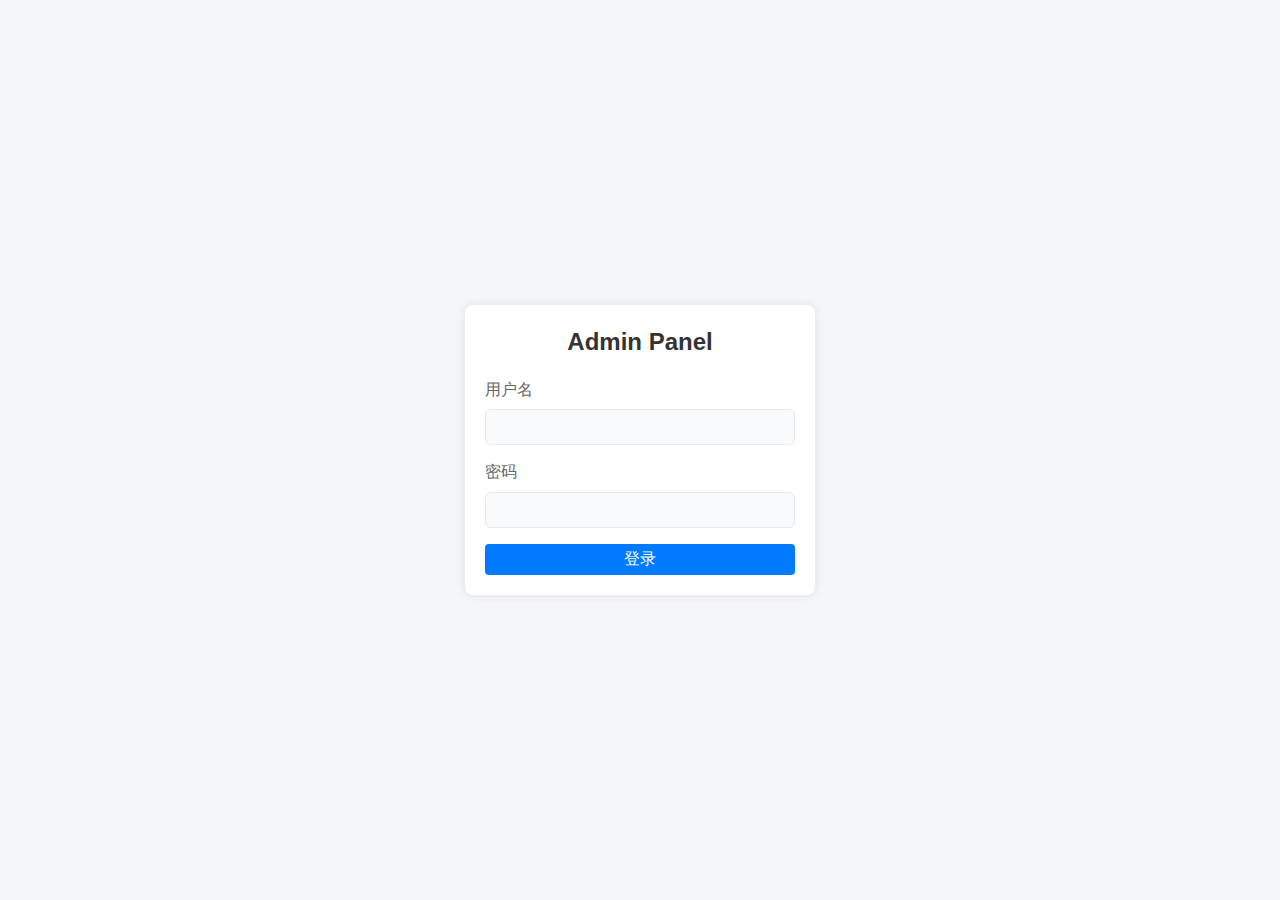
<file: templates/index.html>
<!DOCTYPE html>
<html lang="zh">

<head>
    <meta charset="UTF-8">
    <meta name="viewport" content="width=device-width, initial-scale=1.0">
    <title>Admin Panel</title>
    <link rel="stylesheet" href="/static/css/style.css">
    <link rel="stylesheet" href="/static/js/lib/monaco-editor/min/vs/editor/editor.main.css">
    <link rel="stylesheet" href="/static/js/lib/xterm/css/xterm.css">
    <script src="/static/js/lib/echarts.min.js"></script>
    <script src="/static/js/lib/vue.min.js"></script>
    <script src="/static/js/lib/axios.min.js"></script>
    <script src="/static/js/lib/crypto-js.min.js"></script>
    <script src="/static/js/lib/xterm/lib/xterm.js"></script>
    <script src="/static/js/lib/xterm/lib/xterm-addon-fit.js"></script>
    <script>
        // 配置Monaco Editor
        var require = { paths: { vs: '/static/js/lib/monaco-editor/min/vs' } };
    </script>
    <script src="/static/js/lib/monaco-editor/min/vs/loader.js"></script>
    <script>
        require(['vs/editor/editor.main'], function () {
            window.monaco_ready = true;
        });
    </script>
    <script type="module" src="/static/js/app.js"></script>
</head>

<body @click="closeContextMenu">
    <div id="app" v-cloak>
        <!-- 登录界面 -->
        <div v-if="!isLoggedIn" class="login-container">
            <div class="login-box">
                <h2>Admin Panel</h2>
                <div class="form-group">
                    <label for="username">用户名</label>
                    <input type="text" v-model="loginForm.username" class="form-control" id="username" required>
                </div>
                <div class="form-group">
                    <label for="password">密码</label>
                    <input type="password" v-model="loginForm.password" class="form-control" id="password" required>
                </div>
                <button @click="login" class="btn btn-primary">登录</button>
            </div>
        </div>

        <!-- 主界面 -->
        <div v-else>
            <!-- 顶部导航 -->
            <div class="header">
                <div class="logo">
                    <svg width="24" height="24" viewBox="0 0 24 24" fill="none">
                        <path d="M3 7h18M3 12h18M3 17h18" stroke="currentColor" stroke-width="2"
                            stroke-linecap="round" />
                    </svg>
                    Admin Panel
                </div>
                <div class="user">
                    <div class="user-info" @click="toggleUserMenu" style="cursor: pointer; position: relative;">
                        <svg width="20" height="20" viewBox="0 0 24 24" fill="none">
                            <path
                                d="M5.121 17.804A13.937 13.937 0 0112 16c2.5 0 4.847.655 6.879 1.804M15 10a3 3 0 11-6 0 3 3 0 016 0zm6 2a9 9 0 11-18 0 9 9 0 0118 0z"
                                stroke="currentColor" stroke-width="2" stroke-linecap="round" stroke-linejoin="round" />
                        </svg>
                        <span>Admin</span>
                        <!-- 用户菜单 -->
                        <div v-if="showUserMenu" class="user-menu">
                            <a @click="showChangePassword = true">修改密码</a>
                        </div>
                    </div>
                    <button @click="logout"
                        style="background-color: #c6c6c6;color: #fff;border-radius: 6px;padding: 0 12px;border: none;cursor: pointer;font-size: 14px;font-weight: 500;transition: all 0.2s;height: 24px;line-height: 24px;display: inline-flex;align-items: center;justify-content: center;gap: 8px;min-width: 50px;">退出</button>
                </div>
            </div>

            <div class="main-container">
                <!-- 侧边栏 -->
                <div class="sidebar">
                    <nav>
                        <a @click="currentView='system'" :class="{active: currentView=='system'}">
                            <svg width="20" height="20" viewBox="0 0 24 24" fill="none">
                                <path
                                    d="M3 12l2-2m0 0l7-7 7 7M5 10v10a1 1 0 001 1h3m10-11l2 2m-2-2v10a1 1 0 01-1 1h-3m-6 0a1 1 0 001-1v-4a1 1 0 011-1h2a1 1 0 011 1v4a1 1 0 001 1m-6 0h6"
                                    stroke="currentColor" stroke-width="2" stroke-linecap="round"
                                    stroke-linejoin="round" />
                            </svg>
                            首页
                        </a>
                        <a @click="currentView='files'" :class="{active: currentView=='files'}">
                            <svg width="20" height="20" viewBox="0 0 24 24" fill="none">
                                <path d="M3 7v10a2 2 0 002 2h14a2 2 0 002-2V9a2 2 0 00-2-2h-6l-2-2H5a2 2 0 00-2 2z"
                                    stroke="currentColor" stroke-width="2" stroke-linecap="round"
                                    stroke-linejoin="round" />
                            </svg>
                            文件管理
                        </a>
                        <a @click="currentView='process'" :class="{active: currentView=='process'}">
                            <svg width="20" height="20" viewBox="0 0 24 24" fill="none">
                                <path
                                    d="M9 17v-2m3 2v-4m3 4v-6m2 10H7a2 2 0 01-2-2V5a2 2 0 012-2h5.586a1 1 0 01.707.293l5.414 5.414a1 1 0 01.293.707V19a2 2 0 01-2 2z"
                                    stroke="currentColor" stroke-width="2" stroke-linecap="round"
                                    stroke-linejoin="round" />
                            </svg>
                            进程管理
                        </a>
                        <a @click="currentView='terminal'" :class="{active: currentView=='terminal'}">
                            <svg width="20" height="20" viewBox="0 0 24 24" fill="none">
                                <path d="M3 7v10a2 2 0 002 2h14a2 2 0 002-2V9a2 2 0 00-2-2h-6l-2-2H5a2 2 0 00-2 2z"
                                    stroke="currentColor" stroke-width="2" stroke-linecap="round"
                                    stroke-linejoin="round" />
                            </svg>
                            SSH终端
                        </a>
                    </nav>
                </div>

                <!-- 主内容区 -->
                <div class="main">
                    <!-- 系统信息 -->
                    <div v-if="currentView=='system'">
                        <div class="system-info">
                            <div class="info-card">
                                <h3>CPU 使用率</h3>
                                <div class="value">[[formatPercent(systemInfo.cpu.percent)]]</div>
                                <div class="detail">[[systemInfo.cpu.model]]</div>
                                <div class="trend" :class="systemInfo.cpu.trend > 0 ? 'up' : 'down'">
                                    <svg v-if="systemInfo.cpu.trend > 0" width="20" height="20" viewBox="0 0 24 24"
                                        fill="none">
                                        <path d="M13 7h8m0 0v8m0-8l-8 8-4-4-6 6" stroke="currentColor" stroke-width="2"
                                            stroke-linecap="round" stroke-linejoin="round" />
                                    </svg>
                                    <svg v-else width="20" height="20" viewBox="0 0 24 24" fill="none">
                                        <path d="M13 17h8m0 0v-8m0 8l-8-8-4 4-6-6" stroke="currentColor"
                                            stroke-width="2" stroke-linecap="round" stroke-linejoin="round" />
                                    </svg>
                                    <span>[[formatPercent(Math.abs(systemInfo.cpu.trend))]]</span>
                                </div>
                            </div>
                            <div class="info-card">
                                <h3>内存使用情况</h3>
                                <div class="value">[[formatBytes(systemInfo.memory.used)]] /
                                    [[formatBytes(systemInfo.memory.total)]]</div>
                                <div class="detail">[[formatBytes(systemInfo.memory.free)]] 剩余</div>
                                <div class="trend" :class="systemInfo.memory.trend > 0 ? 'up' : 'down'">
                                    <svg v-if="systemInfo.memory.trend > 0" width="20" height="20" viewBox="0 0 24 24"
                                        fill="none">
                                        <path d="M13 7h8m0 0v8m0-8l-8 8-4-4-6 6" stroke="currentColor" stroke-width="2"
                                            stroke-linecap="round" stroke-linejoin="round" />
                                    </svg>
                                    <svg v-else width="20" height="20" viewBox="0 0 24 24" fill="none">
                                        <path d="M13 17h8m0 0v-8m0 8l-8-8-4 4-6-6" stroke="currentColor"
                                            stroke-width="2" stroke-linecap="round" stroke-linejoin="round" />
                                    </svg>
                                    <span>[[formatPercent(Math.abs(systemInfo.memory.trend))]]</span>
                                </div>
                            </div>
                            <div class="info-card">
                                <h3>磁盘使用情况</h3>
                                <div class="value">[[formatBytes(systemInfo.disk.used)]] /
                                    [[formatBytes(systemInfo.disk.total)]]</div>
                                <div class="detail">[[formatBytes(systemInfo.disk.free)]] 剩余</div>
                                <div class="trend" :class="systemInfo.disk.trend > 0 ? 'up' : 'down'">
                                    <svg v-if="systemInfo.disk.trend > 0" width="20" height="20" viewBox="0 0 24 24"
                                        fill="none">
                                        <path d="M13 7h8m0 0v8m0-8l-8 8-4-4-6 6" stroke="currentColor" stroke-width="2"
                                            stroke-linecap="round" stroke-linejoin="round" />
                                    </svg>
                                    <svg v-else width="20" height="20" viewBox="0 0 24 24" fill="none">
                                        <path d="M13 17h8m0 0v-8m0 8l-8-8-4 4-6-6" stroke="currentColor"
                                            stroke-width="2" stroke-linecap="round" stroke-linejoin="round" />
                                    </svg>
                                    <span>[[formatPercent(Math.abs(systemInfo.disk.trend))]]</span>
                                </div>
                            </div>
                            <div class="info-card">
                                <h3>网络使用情况</h3>
                                <div class="value">↑ [[formatSpeed(systemInfo.network.sent_speed)]] / ↓ [[formatSpeed(systemInfo.network.recv_speed)]]</div>
                                <div class="detail">总计：↑ [[formatBytes(systemInfo.network.sent)]] / ↓ [[formatBytes(systemInfo.network.recv)]]</div>
                                <div class="trend" :class="systemInfo.network.trend > 0 ? 'up' : 'down'">
                                    <svg v-if="systemInfo.network.trend > 0" width="20" height="20" viewBox="0 0 24 24"
                                        fill="none">
                                        <path d="M13 7h8m0 0v8m0-8l-8 8-4-4-6 6" stroke="currentColor" stroke-width="2"
                                            stroke-linecap="round" stroke-linejoin="round" />
                                    </svg>
                                    <svg v-else width="20" height="20" viewBox="0 0 24 24" fill="none">
                                        <path d="M13 17h8m0 0v-8m0 8l-8-8-4 4-6-6" stroke="currentColor"
                                            stroke-width="2" stroke-linecap="round" stroke-linejoin="round" />
                                    </svg>
                                    <span>[[formatSpeed((systemInfo.network.sent_speed + systemInfo.network.recv_speed) / 2)]]</span>
                                </div>
                            </div>
                        </div>
                        
                        <!-- 系统负载曲线图 -->
                        <div class="system-charts">
                            <div class="chart-card">
                                <h3>系统负载趋势</h3>
                                <div id="loadChart"></div>
                            </div>
                        </div>
                    </div>

                    <!-- 文件管理 -->
                    <div v-if="currentView=='files'" class="files-view">
                        <div class="card">
                            <div class="card-header">
                                <h2>Files</h2>
                                <div class="breadcrumb">
                                    <template v-if="!isPathEditing">
                                        <span v-for="(part, index) in pathParts" :key="index">
                                            <a @click="navigateTo(part.path)">[[part.name]]</a>
                                            <span v-if="index < pathParts.length - 1">/</span>
                                        </span>
                                        <button @click="startPathEdit" class="edit-path-btn">
                                            <svg width="14" height="14" viewBox="0 0 24 24" fill="none">
                                                <path d="M11 4H4a2 2 0 00-2 2v14a2 2 0 002 2h14a2 2 0 002-2v-7"
                                                    stroke="currentColor" stroke-width="2" stroke-linecap="round"
                                                    stroke-linejoin="round" />
                                                <path d="M18.5 2.5a2.121 2.121 0 013 3L12 15l-4 1 1-4 9.5-9.5z"
                                                    stroke="currentColor" stroke-width="2" stroke-linecap="round"
                                                    stroke-linejoin="round" />
                                            </svg>
                                        </button>
                                    </template>
                                    <input v-else type="text" v-model="editingPath" class="path-input"
                                        @keydown="handlePathInputKeydown" @blur="cancelPathEdit">
                                </div>
                                <div class="actions">
                                    <button @click="uploadFile" class="up-btn"
                                        style="min-width: 36px;min-height: 22px;padding: 2px;">Upload</button>
                                    <input type="file" ref="fileInput" style="display: none" @change="handleFileUpload">
                                </div>
                            </div>
                            <!-- 收藏列表 -->
                            <div v-if="favorites.length > 0" class="favorites-list">
                                <div class="favorites-content">
                                    <div v-for="fav in favorites" :key="fav.path" class="favorite-item"
                                        @click="handleFavoriteClick(fav)">
                                        <span class="favorite-icon">
                                            <svg v-if="fav.isDir" width="16" height="16" viewBox="0 0 24 24"
                                                fill="none">
                                                <path
                                                    d="M3 7v10a2 2 0 002 2h14a2 2 0 002-2V9a2 2 0 00-2-2h-6l-2-2H5a2 2 0 00-2 2z"
                                                    stroke="currentColor" stroke-width="2" stroke-linecap="round"
                                                    stroke-linejoin="round" />
                                            </svg>
                                            <svg v-else width="16" height="16" viewBox="0 0 24 24" fill="none">
                                                <path d="M13 2H6a2 2 0 00-2 2v16a2 2 0 002 2h12a2 2 0 002-2V9l-7-7z"
                                                    stroke="currentColor" stroke-width="2" stroke-linecap="round"
                                                    stroke-linejoin="round" />
                                            </svg>
                                        </span>
                                        <span class="favorite-name">[[fav.name]]</span>
                                        <span @click.stop="toggleFavorite(fav)" class="star-icon is-favorite">★</span>
                                    </div>
                                </div>
                            </div>
                            <div class="card-body">
                                <table class="table">
                                    <thead>
                                        <tr>
                                            <th>Name</th>
                                            <th>Permissions</th>
                                            <th>Size</th>
                                            <th>Modified</th>
                                            <th>Actions</th>
                                        </tr>
                                    </thead>
                                    <tbody>
                                        <tr v-for="file in files" :key="file.name" :data-is-dir="file.isDir"
                                            @contextmenu="handleContextMenu($event, file)">
                                            <td style="white-space: nowrap;">
                                                <div class="file-name-container">
                                                    <a @click="handleFileClick(file)" class="file-link">
                                                        <i :class="file.isDir ? 'fas fa-folder' : 'fas fa-file'"></i>
                                                        [[file.name]]
                                                        <span @click.stop="toggleFavorite(file)" class="star-icon"
                                                            :class="{'is-favorite': isFavorite(file)}">
                                                            [[isFavorite(file) ? '★' : '☆']]
                                                        </span>
                                                    </a>
                                                </div>
                                            </td>
                                            <td><code @click="showPermissionModal(file)">[[file.permissions]]</code>
                                            </td>
                                            <td>[[formatBytes(file.size)]]</td>
                                            <td>[[formatDate(file.modTime)]]</td>
                                            <td>
                                                <div class="file-actions">
                                                    <a @click="editFile(file)" v-if="!file.isDir" class="action-link">
                                                        <i class="fas fa-edit"></i>
                                                        编辑
                                                    </a>
                                                    <a @click="downloadFile(file)" v-if="!file.isDir"
                                                        class="action-link">
                                                        <i class="fas fa-download"></i>
                                                        下载
                                                    </a>
                                                    <a @click="deleteFile(file)" class="action-link">
                                                        <i class="fas fa-trash"></i>
                                                        删除
                                                    </a>
                                                </div>
                                            </td>
                                        </tr>
                                    </tbody>
                                </table>
                            </div>
                        </div>
                    </div>

                    <!-- 进程管理 -->
                    <div v-if="currentView=='process'" class="files-view">
                        <div class="card">
                            <div class="card-header">
                                <h2>Processes</h2>
                                <div class="actions">
                                    <button @click="listProcesses" class="up-btn" style="min-width: 36px;min-height: 22px;">
                                        <i class="fas fa-sync"></i>
                                        刷新
                                    </button>
                                </div>
                            </div>
                            <div class="card-body">
                                <table class="table">
                                    <thead>
                                        <tr>
                                            <th>Name</th>
                                            <th>PID</th>
                                            <th>CPU</th>
                                            <th>Memory</th>
                                            <th>Status</th>
                                            <th>Actions</th>
                                        </tr>
                                    </thead>
                                    <tbody>
                                        <tr v-for="process in processes" :key="process.pid">
                                            <td>[[process.name]]</td>
                                            <td>[[process.pid]]</td>
                                            <td>[[formatPercent(process.cpu)]]</td>
                                            <td>[[formatBytes(process.memory)]]</td>
                                            <td>
                                                <span class="status-badge"
                                                    :class="process.status">[[process.status]]</span>
                                            </td>
                                            <td>
                                                <div class="btn-group">
                                                    <button @click="killProcess(process)" class="xiao-btn" style="min-width: 36px;min-height: 22px;padding: 2px;">
                                                        终止
                                                    </button>
                                                </div>
                                            </td>
                                        </tr>
                                    </tbody>
                                </table>
                            </div>
                        </div>
                    </div>

                    <!-- SSH终端 -->
                    <div v-if="currentView=='terminal'" class="content-card">
                        <div class="card-header">
                            <h2>SSH Terminal</h2>
                            <div class="ssh-form" v-if="!sshConnected">
                                <input type="text" v-model="sshConfig.host" placeholder="主机地址:端口">
                                <input type="text" v-model="sshConfig.user" placeholder="用户名">
                                <input type="password" v-model="sshConfig.password" placeholder="密码">
                                <button @click="connectSSH" class="btn btn-primary">连接</button>
                            </div>
                            <button v-else @click="disconnectSSH" class="up-btn" style="min-width: 36px;min-height: 22px;padding: 2px;background-color: #4c4c4c;">断开连接</button>
                        </div>
                        <div class="card-body terminal-container">
                            <div id="terminal"></div>
                        </div>
                    </div>

                    <!-- 进程列表 -->
                    <div v-if="currentView=='processes'" class="processes-view">
                        <div class="card">
                            <div class="card-header">
                                <h2>Processes</h2>
                                <div class="actions">
                                    <button @click="listProcesses" class="btn btn-primary">Refresh</button>
                                </div>
                            </div>
                            <div class="card-body">
                                <table class="table">
                                    <thead>
                                        <tr>
                                            <th>PID</th>
                                            <th>Name</th>
                                            <th>CPU</th>
                                            <th>Memory</th>
                                            <th>Status</th>
                                            <th>Actions</th>
                                        </tr>
                                    </thead>
                                    <tbody>
                                        <tr v-for="process in processes" :key="process.pid">
                                            <td>[[process.pid]]</td>
                                            <td>[[process.name]]</td>
                                            <td>[[formatPercent(process.cpu)]]</td>
                                            <td>[[formatBytes(process.memory)]]</td>
                                            <td>[[process.status]]</td>
                                            <td>
                                                <div class="btn-group">
                                                    <button @click="killProcess(process)" class="btn btn-sm btn-danger">
                                                        <i class="fas fa-times"></i>
                                                    </button>
                                                </div>
                                            </td>
                                        </tr>
                                    </tbody>
                                </table>
                            </div>
                        </div>
                    </div>

                    <!-- 文件编辑器 -->
                    <div v-if="isEditing" class="editor-modal">
                        <div class="editor-container">
                            <div class="editor-header">
                                <h3>编辑文件: [[currentEditingFile.name]]</h3>
                                <div class="editor-actions">
                                    <button @click="saveFile" class="btn btn-primary">
                                        <i class="fas fa-save"></i>
                                        保存
                                    </button>
                                    <button @click="cancelEdit" class="btn btn-secondary">
                                        <i class="fas fa-times"></i>
                                        取消
                                    </button>
                                </div>
                            </div>
                            <div id="editor"></div>
                        </div>
                    </div>
                </div>
            </div>

            <!-- 编辑弹窗 -->
            <div v-if="isEditing && currentEditingFile" class="modal">
                <div class="modal-overlay" @click="cancelEdit"></div>
                <div class="modal-container" :class="{'is-maximized': isEditorMaximized}">
                    <div class="modal-header">
                        <h3>编辑文件: [[currentEditingFile.name]]</h3>
                        <div class="modal-actions">
                            <button @click="saveFile"
                                style="min-width: 0px; line-height: 22px; height: 27px; padding: 0 10px; border-radius: 4px; background-color: #fff; border: 1px solid #d9d9d9; color: rgba(0, 0, 0, 0.65);"
                                onmouseover="this.style.color='#40a9ff'"
                                onmouseout="this.style.color='rgba(0, 0, 0, 0.65)'">保存</button>
                            <!-- <button class="secondary" @click="cancelEdit">取消</button> -->
                            <button class="window-btn minimize" @click="minimizeEditor">
                                <svg width="16" height="16" viewBox="0 0 16 16" fill="none">
                                    <path d="M2 8h12" stroke="currentColor" stroke-width="2" stroke-linecap="round" />
                                </svg>
                            </button>
                            <button class="window-btn maximize" @click="toggleEditorMaximize"
                                :class="{'is-maximized': isEditorMaximized}">
                                <svg width="16" height="16" viewBox="0 0 16 16" fill="none">
                                    <rect x="2" y="2" width="12" height="12" stroke="currentColor" stroke-width="2"
                                        fill="none" />
                                </svg>
                            </button>
                            <button class="window-btn close" @click="cancelEdit"
                                :class="{'is-maximized': isEditorMaximized}">
                                <svg width="16" height="16" viewBox="0 0 16 16" fill="none">
                                    <path d="M4 4l8 8m0-8l-8 8" stroke="currentColor" stroke-width="1.5"
                                        stroke-linecap="round" />
                                </svg>
                            </button>
                        </div>
                    </div>
                    <div class="modal-body">
                        <div id="modal-editor"></div>
                    </div>
                </div>
            </div>

            <!-- 修改密码弹窗 -->
            <div v-if="showChangePassword" class="modal">
                <div class="modal-overlay" @click="showChangePassword = false"
                    style="background-color: rgba(0, 0, 0, 0.3);"></div>
                <div class="pc-container password-modal">
                    <div class="modal-header">
                        <h3>修改密码</h3>
                        <button class="close-btn" @click="showChangePassword = false">
                            <svg width="16" height="16" viewBox="0 0 16 16" fill="none">
                                <path d="M4 4l8 8m0-8l-8 8" stroke="currentColor" stroke-width="1.5"
                                    stroke-linecap="round" />
                            </svg>
                        </button>
                    </div>
                    <div class="modal-body">
                        <div class="form-group">
                            <label>当前密码</label>
                            <input type="password" v-model="passwordForm.oldPassword" class="form-control"
                                placeholder="请输入当前密码">
                        </div>
                        <div class="form-group">
                            <label>新密码</label>
                            <input type="password" v-model="passwordForm.newPassword" class="form-control"
                                placeholder="请输入新密码">
                        </div>
                        <div class="form-group">
                            <label>确认新密码</label>
                            <input type="password" v-model="passwordForm.confirmPassword" class="form-control"
                                placeholder="请再次输入新密码">
                        </div>
                    </div>
                    <div class="modal-footer">
                        <button @click="showChangePassword = false" class="btn btn-secondary">取消</button>
                        <button @click="changePassword" class="btn btn-primary">确认</button>
                    </div>
                </div>
            </div>

            <!-- 权限设置弹窗 -->
            <div v-if="showPermissions" class="modal">
                <div class="modal-overlay" @click="showPermissions = false"></div>
                <div class="permission-modal">
                    <div class="modal-header">
                        <h3>权限设置: [[currentFile.name]]</h3>
                        <button class="xiao-btn" style="min-width: 32px;min-height: 32px;"
                            @click="showPermissions = false">
                            <svg width="16" height="16" viewBox="0 0 16 16" fill="none">
                                <path d="M4 4l8 8m0-8l-8 8" stroke="currentColor" stroke-width="1.5"
                                    stroke-linecap="round" />
                            </svg>
                        </button>
                    </div>
                    <div class="modal-body">
                        <div class="permission-groups">
                            <div class="permission-group">
                                <h4>所有者</h4>
                                <label><input type="checkbox" v-model="permissions.owner.read"> 读取</label>
                                <label><input type="checkbox" v-model="permissions.owner.write"> 写入</label>
                                <label><input type="checkbox" v-model="permissions.owner.execute"> 执行</label>
                            </div>
                            <div class="permission-group">
                                <h4>用户组</h4>
                                <label><input type="checkbox" v-model="permissions.group.read"> 读取</label>
                                <label><input type="checkbox" v-model="permissions.group.write"> 写入</label>
                                <label><input type="checkbox" v-model="permissions.group.execute"> 执行</label>
                            </div>
                            <div class="permission-group">
                                <h4>其他用户</h4>
                                <label><input type="checkbox" v-model="permissions.others.read"> 读取</label>
                                <label><input type="checkbox" v-model="permissions.others.write"> 写入</label>
                                <label><input type="checkbox" v-model="permissions.others.execute"> 执行</label>
                            </div>
                        </div>
                        <div class="permission-preview">
                            <div class="preview-row">
                                <span>权限预览: <code>[[permissionString]]</code></span>
                                <label v-if="currentFile && currentFile.isDir" class="recursive-checkbox">
                                    <input type="checkbox" v-model="permissions.recursive">
                                    应用到子目录
                                </label>
                            </div>
                        </div>
                    </div>
                    <div class="modal-footer">
                        <button class="xiaoquit-btn" @click="showPermissions = false"
                            style="min-width: 46px;min-height: 32px;">取消</button>
                        <button class="xiaoquit-btn" @click="savePermissions"
                            style="min-width: 46px;min-height: 32px;">保存</button>
                    </div>
                </div>
            </div>

            <!-- 添加右键菜单 -->
            <div class="context-menu" v-if="showContextMenu" :style="contextMenuStyle">
                <div class="menu-item" @click="handleMenuClick('open')">
                    <i class="fas fa-folder-open"></i> 打开
                </div>
                <div class="menu-item" @click="handleMenuClick('edit')" v-if="!selectedFile.isDir">
                    <i class="fas fa-edit"></i> 编辑
                </div>
                <div class="menu-item" @click="handleMenuClick('download')" v-if="!selectedFile.isDir">
                    <i class="fas fa-download"></i> 下载
                </div>
                <div class="menu-item" @click="handleMenuClick('delete')">
                    <i class="fas fa-trash"></i> 删除
                </div>
                <div class="menu-item" @click="handleMenuClick('chmod')">
                    <i class="fas fa-key"></i> 权限设置
                </div>
            </div>
        </div>
    </div>

    <style>
        /* 设置始终显示滚动条 */
        html {
            overflow: hidden;
        }

        body {
            overflow-x: hidden;
            overflow-y: scroll;
        }



        .processes-view {
            flex: 1;
            padding: 20px;
            overflow: auto;
            width: 100%;
            height: 100%;
        }

        .processes-view .card {
            height: 100%;
            display: flex;
            flex-direction: column;
        }

        .processes-view .card-body {
            flex: 1;
            overflow: auto;
            padding: 0;
        }

        .processes-view .table-responsive {
            height: 100%;
        }

        .processes-view .table {
            margin-bottom: 0;
        }

        .processes-view .card-header {
            display: flex;
            justify-content: space-between;
            align-items: center;
            padding: 1rem;
            background-color: #f8f9fa;
            border-bottom: 1px solid #dee2e6;
        }

        .processes-view .table th {
            position: sticky;
            top: 0;
            background: #f8f9fa;
            z-index: 1;
        }

        .processes-view .btn-danger {
            padding: 0.25rem 0.5rem;
            font-size: 0.875rem;
        }

        .user-menu {
            position: absolute;
            top: 100%;
            right: 0;
            background: white;
            border: 1px solid #ddd;
            border-radius: 4px;
            box-shadow: 0 2px 8px rgba(0, 0, 0, 0.1);
            padding: 8px 0;
            min-width: 120px;
            z-index: 1000;
            margin-top: 4px;
        }

        .user-menu a {
            display: block;
            padding: 8px 16px;
            color: #333;
            text-decoration: none;
            cursor: pointer;
        }

        .user-menu a:hover {
            background: #f5f5f5;
        }

        .modal-footer {
            padding: 16px;
            text-align: right;
            border-top: 1px solid #ddd;
        }

        .modal-footer button {
            margin-left: 8px;
        }

        .form-group {
            margin-bottom: 16px;
        }

        .form-group label {
            display: block;
            margin-bottom: 8px;
        }

        .form-control {
            width: 100%;
            padding: 8px;
            border: 1px solid #ddd;
            border-radius: 4px;
        }

        .password-modal {
            max-width: 400px;
            min-height: auto !important;
            padding: 0;
            border-radius: 8px;
            box-shadow: 0 4px 12px rgba(0, 0, 0, 0.15);
        }

        .password-modal .modal-header {
            padding: 16px 24px;
            border-bottom: 1px solid #eee;
        }

        .password-modal .modal-header h3 {
            margin: 0;
            font-size: 16px;
            color: #333;
        }

        .password-modal .modal-body {
            padding: 24px;
        }

        .password-modal .form-group {
            margin-bottom: 20px;
        }

        .password-modal .form-group:last-child {
            margin-bottom: 0;
        }

        .password-modal .form-group label {
            display: block;
            margin-bottom: 8px;
            font-size: 14px;
            color: #333;
        }

        .password-modal .form-control {
            width: 100%;
            padding: 8px 12px;
            border: 1px solid #ddd;
            border-radius: 4px;
            font-size: 14px;
            line-height: 1.5;
            transition: border-color 0.2s;
        }

        .password-modal .form-control:focus {
            outline: none;
            border-color: #4a9eff;
            box-shadow: 0 0 0 2px rgba(74, 158, 255, 0.2);
        }

        .password-modal .modal-footer {
            padding: 16px 24px;
            border-top: 1px solid #eee;
            text-align: right;
        }

        .password-modal .btn {
            padding: 8px 16px;
            border: none;
            border-radius: 4px;
            font-size: 14px;
            cursor: pointer;
            transition: all 0.2s;
        }

        .password-modal .btn-primary {
            background-color: #4a9eff;
            color: white;
        }

        .password-modal .btn-primary:hover {
            background-color: #3d8be0;
        }

        .password-modal .btn-secondary {
            background-color: #f5f5f5;
            color: #666;
            margin-left: 8px;
        }

        .password-modal .btn-secondary:hover {
            background-color: #e8e8e8;
        }

        .modal {
            position: fixed;
            top: 0;
            left: 0;
            width: 100%;
            height: 100%;
            display: flex;
            align-items: center;
            justify-content: center;
            z-index: 1000;
        }

        .modal-overlay {
            position: fixed;
            top: 0;
            left: 0;
            width: 100%;
            height: 100%;
            background-color: rgba(0, 0, 0, 0.3);
        }

        .password-modal {
            position: relative;
            width: 400px;
            background: white;
            border-radius: 8px;
            box-shadow: 0 4px 12px rgba(0, 0, 0, 0.15);
        }

        .password-modal .modal-header {
            display: flex;
            justify-content: space-between;
            align-items: center;
            padding: 16px 20px;
            border-bottom: 1px solid #eee;
        }

        .password-modal .modal-header h3 {
            margin: 0;
            font-size: 16px;
            font-weight: 500;
            color: #333;
        }

        .password-modal .close-btn {
            padding: 4px;
            background: none;
            border: none;
            cursor: pointer;
            color: #999;
            display: flex;
            align-items: center;
            justify-content: center;
            border-radius: 4px;
        }

        .password-modal .close-btn:hover {
            background-color: #f5f5f5;
            color: #666;
        }

        .password-modal .modal-body {
            padding: 20px;
            background: white;
        }

        .password-modal .form-group {
            margin-bottom: 16px;
        }

        .password-modal .form-group:last-child {
            margin-bottom: 0;
        }

        .password-modal .form-group label {
            display: block;
            margin-bottom: 6px;
            font-size: 14px;
            color: #333;
        }

        .password-modal .form-control {
            width: 100%;
            height: 36px;
            padding: 0 12px;
            border: 1px solid #ddd;
            border-radius: 4px;
            font-size: 14px;
            background: white;
            transition: all 0.2s;
        }

        .password-modal .form-control:focus {
            outline: none;
            border-color: #4a9eff;
            box-shadow: 0 0 0 2px rgba(74, 158, 255, 0.2);
        }

        .password-modal .modal-footer {
            padding: 16px 20px;
            border-top: 1px solid #eee;
            text-align: right;
            display: flex;
            justify-content: flex-end;
            gap: 8px;
        }

        .password-modal .btn {
            min-width: 68px;
            height: 32px;
            padding: 0 16px;
            border: none;
            border-radius: 4px;
            font-size: 14px;
            cursor: pointer;
            transition: all 0.2s;
            display: inline-flex;
            align-items: center;
            justify-content: center;
        }

        .password-modal .btn-primary {
            background-color: #4a9eff;
            color: white;
        }

        .password-modal .btn-primary:hover {
            background-color: #3d8be0;
        }

        .password-modal .btn-secondary {
            background-color: #f5f5f5;
            color: #666;
        }

        .password-modal .btn-secondary:hover {
            background-color: #e8e8e8;
        }

        .favorites-list {
            background: #f8f9fa;
            border-bottom: 1px solid #dee2e6;
            padding: 8px 16px;
        }

        .favorites-header {
            margin-bottom: 6px;
        }

        .favorites-header h3 {
            font-size: 13px;
            color: #666;
            margin: 0;
        }

        .favorites-content {
            display: flex;
            flex-wrap: wrap;
            gap: 6px;
        }

        .favorite-item {
            display: flex;
            align-items: center;
            padding: 4px 8px;
            background: white;
            border: 1px solid #ddd;
            border-radius: 3px;
            cursor: pointer;
            transition: all 0.2s;
            gap: 4px;
            font-size: 13px;
        }

        .favorite-item:hover {
            background: #f5f5f5;
        }

        .favorite-icon {
            color: #666;
            display: flex;
            align-items: center;
        }

        .favorite-icon svg {
            width: 14px;
            height: 14px;
        }

        .favorite-name {
            color: #333;
            flex: 1;
            overflow: hidden;
            text-overflow: ellipsis;
            white-space: nowrap;
            min-width: 0;
        }

        .favorite-item .star-icon {
            font-size: 14px;
            margin-left: 2px;
        }

        .star-icon {
            display: inline-flex;
            align-items: center;
            cursor: pointer;
            font-size: 16px;
            color: #999;
            transition: all 0.2s;
            user-select: none;
        }

        .star-icon:hover {
            transform: scale(1.2);
        }

        .star-icon.is-favorite {
            color: #ffd700;
        }

        .btn-icon {
            background: none;
            border: none;
            padding: 4px 8px;
            cursor: pointer;
            color: #666;
            transition: all 0.2s;
        }

        .btn-icon:hover {
            color: #333;
        }

        .star-filled {
            color: #ffd700;
        }

        .btn-group .btn-icon {
            margin-left: 8px;
        }

        /* 提示消息样式 */
        .toast {
            position: fixed;
            top: 20px;
            left: 50%;
            transform: translateX(-50%) translateY(-20px);
            padding: 12px 24px;
            background: rgba(28, 51, 181, 0.704);
            color: white;
            border-radius: 4px;
            font-size: 14px;
            z-index: 10000;
            opacity: 0;
            transition: all 0.1s ease;
            text-align: center;
            min-width: 200px;
            box-shadow: 0 2px 8px rgba(0, 0, 0, 0.2);
        }

        .toast.show {
            opacity: 1;
            transform: translateX(-50%) translateY(0);
        }

        .file-link {
            display: inline-flex;
            align-items: center;
            gap: 8px;
            cursor: pointer;
            color: #333;
            text-decoration: none;
        }

        .star-icon {
            display: inline-flex;
            align-items: center;
            margin-left: 4px;
            cursor: pointer;
            font-size: 16px;
            color: #999;
            transition: all 0.2s;
            user-select: none;
        }

        .star-icon:hover {
            transform: scale(1.2);
        }

        .star-icon.is-favorite {
            color: #ffd700;
        }

        .file-name-container {
            display: flex;
            align-items: center;
            min-width: 0;
            overflow: hidden;
        }

        .file-link {
            display: inline-flex;
            align-items: center;
            gap: 8px;
            cursor: pointer;
            color: #333;
            text-decoration: none;
            overflow: hidden;
            text-overflow: ellipsis;
            white-space: nowrap;
            flex: 1;
        }

        .star-icon {
            display: inline-flex;
            align-items: center;
            margin-left: 4px;
            cursor: pointer;
            font-size: 16px;
            color: #999;
            transition: all 0.2s;
            user-select: none;
        }

        .star-icon:hover {
            transform: scale(1.2);
        }

        .star-icon.is-favorite {
            color: #ffd700;
        }

        .table td {
            vertical-align: middle;
        }

        .file-actions {
            display: flex;
            gap: 12px;
            align-items: center;
            white-space: nowrap;
            min-width: 0;
        }

        .action-link {
            color: #20308e;
            cursor: pointer;
            font-size: 13px;
            align-items: center;
            gap: 4px;
            transition: color 0.2s;
            white-space: nowrap;
            background-color: azure;
        }

        .action-link:hover {
            color: #333;
        }

        .action-link i {
            font-size: 14px;
        }

        /* 文件权限样式 */
        td code {
            font-family: 'Monaco', 'Menlo', 'Ubuntu Mono', monospace;
            background-color: #f5f5f5;
            padding: 2px 6px;
            border-radius: 3px;
            font-size: 12px;
            color: #666;
            white-space: nowrap;
        }

        /* 目录权限特殊显示 */
        tr[data-is-dir="true"] td code {
            color: #2c5282;
            background-color: #ebf8ff;
        }

        /* 可执行文件权限特殊显示 */
        td code:contains("x") {
            color: #2f855a;
            background-color: #f0fff4;
        }

        .permission-modal {
            position: relative;
            width: 480px;
            background: white;
            border-radius: 8px;
            box-shadow: 0 4px 12px rgba(0, 0, 0, 0.15);
        }

        .permission-groups {
            display: flex;
            flex-direction: column;
            gap: 20px;
            margin-bottom: 20px;
        }

        .permission-group {
            background: #f8f9fa;
            padding: 16px;
            border-radius: 6px;
        }

        .permission-group h4 {
            margin: 0 0 12px 0;
            font-size: 14px;
            color: #333;
        }

        .permission-group label {
            display: inline-flex;
            align-items: center;
            margin-right: 16px;
            font-size: 14px;
            color: #666;
            cursor: pointer;
        }

        .permission-group input[type="checkbox"] {
            margin-right: 6px;
        }

        .permission-preview {
            margin-top: 16px;
            padding: 12px;
            background: #f8f9fa;
            border-radius: 4px;
            font-size: 14px;
            color: #666;
        }

        .permission-preview .preview-row {
            display: flex;
            justify-content: space-between;
            align-items: center;
        }

        .permission-preview code {
            font-family: 'Monaco', 'Menlo', 'Ubuntu Mono', monospace;
            background: #fff;
            padding: 2px 6px;
            border-radius: 3px;
            margin-left: 8px;
        }

        .recursive-checkbox {
            display: flex;
            align-items: center;
            gap: 6px;
            font-size: 14px;
            color: #666;
            cursor: pointer;
        }

        .recursive-checkbox input[type="checkbox"] {
            margin: 0;
        }

        td code {
            cursor: pointer;
            transition: all 0.2s;
        }

        td code:hover {
            background-color: #e9ecef;
        }

        /* 路径导航样式 */
        .breadcrumb {
            display: flex;
            align-items: center;
            gap: 4px;
            font-size: 14px;
            color: #666;
            flex: 1;
            min-width: 0;
            margin: 0 20px;
        }

        .breadcrumb a {
            color: #333;
            text-decoration: none;
            cursor: pointer;
        }

        .breadcrumb a:hover {
            color: #1a73e8;
        }

        .edit-path-btn {
            background: none;
            border: none;
            padding: 4px;
            cursor: pointer;
            color: #666;
            opacity: 0.6;
            transition: all 0.2s;
            display: inline-flex;
            align-items: center;
            justify-content: center;
            margin-left: 8px;
        }

        .edit-path-btn:hover {
            opacity: 1;
            color: #333;
        }

        .path-input {
            flex: 1;
            min-width: 0;
            border: 1px solid #ddd;
            border-radius: 4px;
            padding: 4px 8px;
            font-size: 14px;
            color: #333;
            background: #fff;
            outline: none;
            transition: all 0.2s;
        }

        .path-input:focus {
            border-color: #1a73e8;
            box-shadow: 0 0 0 2px rgba(26, 115, 232, 0.2);
        }

        /* 系统负载曲线图样式 */
        .system-charts {
            margin-top: 12px;
            padding: 0 20px;
        }

        .chart-card {
            background: white;
            border-radius: 8px;
            box-shadow: 0 2px 8px rgba(0, 0, 0, 0.1);
            padding: 16px;
        }

        .chart-card h3 {
            margin: 0 0 12px 0;
            font-size: 16px;
            color: #A3AED0;
            font-weight: 500;
        }

        #loadChart {
            background: #fff;
            border-radius: 4px;
            height: 280px !important;
        }

        /* 系统信息和负载图表的共同样式 */
        .system-info,
        .system-charts {
            padding: 20px;
            display: flex;
            gap: 20px;
        }

        .system-info {
            flex-wrap: wrap;
        }

        .system-charts {
            margin-top: 0;
            padding-top: 0;
        }

        .system-charts .chart-card {
            flex: 1;
            width: 100%;
        }

        .info-card {
            flex: 1;
            min-width: 250px;
            background: white;
            border-radius: 8px;
            padding: 20px;
            box-shadow: 0 2px 8px rgba(0, 0, 0, 0.1);
        }

        .chart-card {
            background: white;
            border-radius: 8px;
            box-shadow: 0 2px 8px rgba(0, 0, 0, 0.1);
            padding: 16px;
        }

        .chart-card h3 {
            margin: 0 0 12px 0;
            font-size: 16px;
            color: #A3AED0;
            font-weight: 500;
        }

        #loadChart {
            width: 100%;
            height: 280px;
            background: #fff;
            border-radius: 4px;
        }
    </style>
</body>

</html>
</file>
<file: static/css/style.css>
* {
    margin: 0;
    padding: 0;
    box-sizing: border-box;
}

body {
    font-family: -apple-system, BlinkMacSystemFont, "Segoe UI", Roboto, "Helvetica Neue", Arial, sans-serif;
    background: #f5f6fa;
    color: #333;
    line-height: 1.4;
    min-width: 1200px;
    height: 100vh;
}

/* 登录页面 */
.login-container {
    display: flex;
    justify-content: center;
    align-items: center;
    min-height: 100vh;
    width: 100%;
    background: #f5f6fa;
}

.login-box {
    background: #fff;
    padding: 20px;
    border-radius: 8px;
    box-shadow: 0 0 10px rgba(0, 0, 0, 0.1);
    width: 350px;
}

.login-box h2 {
    text-align: center;
    margin-bottom: 20px;
    color: #333;
}

.form-group {
    margin-bottom: 15px;
}

.form-group label {
    display: block;
    margin-bottom: 5px;
    color: #666;
}

.form-control {
    width: 100%;
    padding: 8px 12px;
    border: 1px solid #ddd;
    border-radius: 4px;
    font-size: 14px;
}

.form-control:focus {
    border-color: #007bff;
    outline: none;
    box-shadow: 0 0 0 2px rgba(0, 123, 255, 0.25);
}

.btn-primary {
    width: 100%;
    padding: 5px;
    background: #007bff;
    border: none;
    border-radius: 4px;
    color: white;
    font-size: 16px;
    cursor: pointer;
    transition: background 0.3s;
}

.btn-primary:hover {
    background: #0056b3;
}

.btn-primaryy {
    /* width: 100%; */
    padding: 10px;
    background: #007bff;
    border: none;
    border-radius: 4px;
    color: white;
    font-size: 16px;
    cursor: pointer;
    transition: background 0.3s;
}

.btn-primaryy:hover {
    background: #0056b3;
}

/* 主界面布局 */
#app {
    display: flex;
    flex-direction: column;
    min-height: 100vh;
    width: 100%;
}

/* 顶部导航 */
.header {
    height: 60px;
    background: #fff;
    padding: 0 24px;
    display: flex;
    align-items: center;
    justify-content: space-between;
    border-bottom: 1px solid #e5e9f2;
    position: fixed;
    top: 0;
    left: 0;
    right: 0;
    z-index: 1000;
}

.header .logo {
    display: flex;
    align-items: center;
    gap: 12px;
    font-size: 18px;
    font-weight: 600;
    color: #2B3674;
}

.header .user {
    display: flex;
    align-items: center;
    gap: 16px;
}

.header .user-info {
    display: flex;
    align-items: center;
    gap: 8px;
    font-size: 14px;
    color: #2B3674;
}

/* 主容器 */
.main-container {
    display: flex;
    min-height: calc(100vh - 60px);
    margin-top: 60px;
}

/* 侧边栏 */
.sidebar {
    width: 220px;
    background: white;
    border-right: 1px solid #e5e9f2;
    height: calc(100vh - 60px);
    position: fixed;
    left: 0;
    top: 60px;
}

nav a {
    display: flex;
    align-items: center;
    padding: 12px 20px;
    color: #2B3674;
    text-decoration: none;
    font-size: 14px;
    font-weight: 500;
    cursor: pointer;
    transition: all 0.2s;
    gap: 12px;
}

nav a:hover {
    background: #f6f8fd;
    color: #4318FF;
}

nav a.active {
    color: #4318FF;
    background: #f6f8fd;
    border-right: 3px solid #4318FF;
}

/* 内容区域 */
.main {
    flex: 1;
    margin-left: 220px;
    background: #f5f6fa;
    min-width: 980px;
    padding: 24px;
}

/* 系统信息卡片 */
.system-info {
    display: grid;
    grid-template-columns: repeat(3, 1fr);
    gap: 24px;
    /* margin-bottom: 24px; */
}

.info-card {
    background: white;
    padding: 20px;
    border-radius: 8px;
    box-shadow: 0 1px 4px rgba(0, 0, 0, 0.05);
}

.info-card h3 {
    color: #A3AED0;
    font-size: 14px;
    font-weight: 500;
    margin-bottom: 8px;
}

.info-card .value {
    font-size: 18px;
    font-weight: 600;
    color: #2B3674;
    margin-bottom: 8px;
}

.info-card .detail {
    font-size: 14px;
    color: #A3AED0;
}

.info-card .trend {
    margin-top: 12px;
    display: flex;
    align-items: center;
    gap: 8px;
    font-size: 14px;
}

.trend.up {
    color: #05CD99;
}

.trend.down {
    color: #EE5D50;
}

/* 内容卡片 */
.content-card {
    background: white;
    border-radius: 8px;
    box-shadow: 0 1px 4px rgba(0, 0, 0, 0.05);
    margin-bottom: 24px;
}

.card-header {
    padding: 4px 6px;
    border-bottom: 1px solid #e5e9f2;
    display: flex;
    justify-content: space-between;
    align-items: center;
}

.card-header h2 {
    font-size: 16px;
    font-weight: 600;
    color: #2B3674;
}

.card-body {
    padding: 20px;
}

/* 文件管理器 */
.file-tools {
    display: flex;
    gap: 8px;
    margin-bottom: 12px;
    align-items: center;
}

.file-path {
    flex: 1;
    display: flex;
    align-items: center;
    gap: 6px;
    color: #2B3674;
    font-size: 13px;
}

.file-path input {
    height: 32px;
    font-size: 13px;
}

.file-list {
    width: 100%;
    border-collapse: collapse;
}

.file-list th {
    padding: 8px 12px;
    font-size: 12px;
    background: #f8fafc;
    border-top: 1px solid #e5e9f2;
    border-bottom: 1px solid #e5e9f2;
}

.file-list td {
    padding: 6px 12px;
    font-size: 13px;
    border-bottom: 1px solid #e5e9f2;
}

.file-list tr:hover {
    background: #f8fafc;
    cursor: pointer;
}

.file-name {
    display: flex;
    align-items: center;
    gap: 6px;
}

.file-icon {
    color: #A3AED0;
}

.file-actions {
    display: flex;
    gap: 4px;
    justify-content: flex-end;
}

.file-actions button {
    height: 28px;
    padding: 0 10px;
    font-size: 13px;
    min-width: 70px;
    display: inline-flex;
    align-items: center;
    justify-content: center;
    gap: 6px;
}

.file-actions button i {
    font-size: 14px;
}

/* 进程列表 */
.process-list {
    width: 100%;
    border-collapse: collapse;
}

.process-list th,
.process-list td {
    padding: 4px 6px;
    text-align: left;
    border-bottom: 1px solid #e5e9f2;
    font-size: 14px;
}

.process-list th {
    font-weight: 500;
    color: #2B3674;
    background: #f8fafc;
    white-space: nowrap;
}

.process-list td {
    color: #2B3674;
}

.process-list tr:hover {
    background: #f8fafc;
}

/* 进程状态样式 */
.status {
    display: inline-flex;
    align-items: center;
    padding: 4px 12px;
    border-radius: 12px;
    font-size: 12px;
    font-weight: 500;
}

.status.running {
    background: #E6FFF3;
    color: #05CD99;
}

.status.sleeping {
    background: #E6F4FF;
    color: #0085FF;
}

.status.stopped {
    background: #FFE6E6;
    color: #FF0000;
}

.status.zombie {
    background: #FFE6F4;
    color: #FF00A8;
}

.status.unknown {
    background: #F5F5F5;
    color: #666666;
}

/* 按钮样式 */
/* button {
    padding: 0 12px;
    border: none;
    border-radius: 6px;
    background: #1a6d18e3;
    color: white;
    cursor: pointer;
    font-size: 14px;
    font-weight: 500;
    transition: all 0.2s;
    height: 32px;
    line-height: 32px;
    display: inline-flex;
    align-items: center;
    justify-content: center;
    gap: 8px;
    min-width: 80px;
} */

buttonw {
    padding: 0 12px;
    border: none;
    border-radius: 6px;
    background: #4318FF;
    color: white;
    cursor: pointer;
    font-size: 14px;
    font-weight: 500;
    transition: all 0.2s;
    height: 32px;
    line-height: 32px;
    display: inline-flex;
    align-items: center;
    justify-content: center;
    gap: 8px;
    min-width: 80px;
}

buttonpt {
    padding: 0 12px;
    border: none;
    border-radius: 6px;
    background: #c6c6c6;
    color: white;
    cursor: pointer;
    font-size: 14px;
    font-weight: 500;
    transition: all 0.2s;
    height: 32px;
    line-height: 32px;
    display: inline-flex;
    align-items: center;
    justify-content: center;
    gap: 8px;
    min-width: 80px;
}

button:hover {
    background: #3311DB;
}

button.secondary {
    background: #f6f8fd;
    color: #4318FF;
    border: 1px solid #e5e9f2;
}

button.secondary:hover {
    background: #edf0f7;
}

button.danger {
    background: #EE5D50;
}

button.danger:hover {
    background: #DC4C40;
}

/* 输入框样式 */
input[type="text"] {
    padding: 0 12px;
    border: 1px solid #e5e9f2;
    border-radius: 6px;
    font-size: 14px;
    height: 36px;
    background: #f8fafc;
    min-width: 200px;
}

input[type="password"] {
    padding: 0 12px;
    border: 1px solid #e5e9f2;
    border-radius: 6px;
    font-size: 14px;
    height: 36px;
    background: #f8fafc;
    min-width: 200px;
}

input[type="text"]:focus {
    border-color: #4318FF;
    background: #fff;
    box-shadow: 0 0 0 3px rgba(67, 24, 255, 0.1);
    outline: none;
}

/* 编辑器样式 */
.editor-container {
    position: relative;
    height: 100%;
    border-radius: 0;
    overflow: hidden;
}

#editor {
    width: 100%;
    height: 100%;
}

/* 弹出窗口样式 */
.modal {
    position: fixed;
    top: 0;
    left: 0;
    right: 0;
    bottom: 0;
    z-index: 1100;
    display: flex;
    align-items: center;
    justify-content: center;
}

.modal-overlay {
    position: absolute;
    top: 0;
    left: 0;
    right: 0;
    bottom: 0;
    background: rgba(0, 0, 0, 0.5);
    backdrop-filter: blur(4px);
}

.modal-container {
    position: relative;
    background: white;
    width: 90%;
    max-width: 1400px;
    height: 90vh;
    border-radius: 8px;
    box-shadow: 0 4px 24px rgba(0, 0, 0, 0.1);
    display: flex;
    flex-direction: column;
    z-index: 1200;
    transition: all 0.3s ease;
}

.pc-container {
    position: relative;
    background: white;
    width: 90%;
    max-width: 1400px;
    /* height: 90vh; */
    border-radius: 8px;
    box-shadow: 0 4px 24px rgba(0, 0, 0, 0.1);
    display: flex;
    flex-direction: column;
    z-index: 1200;
    transition: all 0.3s ease;
}

.modal-container.is-maximized {
    width: 100%;
    height: 100vh;
    max-width: none;
    border-radius: 0;
}

.modal-header {
    padding: 4px 6px;
    border-bottom: 1px solid #e5e9f2;
    display: flex;
    justify-content: space-between;
    align-items: center;
}

.modal-header h3 {
    font-size: 16px;
    font-weight: 600;
    color: #2B3674;
}

.modal-actions {
    display: flex;
    gap: 8px;
    align-items: center;
}

.modal-actions .window-btn {
    width: 28px;
    height: 28px;
    min-width: unset;
    padding: 0;
    border: 1px solid #e5e9f2;
    background: transparent;
    color: #2B3674;
    border-radius: 4px;
    display: flex;
    align-items: center;
    justify-content: center;
}

.up-btn {
    min-width: unset;
    padding: 0;
    border: 1px solid #e5e9f2;
    background: #0099CC;
    /* 背景颜色 */
    color: #ffffff;
    /* 按钮文字颜色 */
    border-radius: 4px;
    display: flex;
    align-items: center;
    justify-content: center;
    transition: background-color 0.3s ease, color 0.3s ease;
}

.up-btn:hover {
    background-color: #00739a;
    /* 鼠标移动上去时的背景颜色，这里设置为红色 */
    color: #ffffff;
    /* 鼠标移动上去时的文字颜色，这里设置为白色 */
    /* border-color: #2fc9fc; */
    /* 鼠标移动上去时的边框颜色，这里设置为红色 */
}
.xiao-btn {
    min-width: unset;
    padding: 0;
    border: 1px solid #e5e9f2;
    background: #FF6666;
    /* 背景颜色 */
    color: #ffffff;
    /* 按钮文字颜色 */
    border-radius: 4px;
    display: flex;
    align-items: center;
    justify-content: center;
    transition: background-color 0.3s ease, color 0.3s ease;
}

.xiao-btn:hover {
    background-color: #c33333;
    /* 鼠标移动上去时的背景颜色，这里设置为红色 */
    color: #ffffff;
    /* 鼠标移动上去时的文字颜色，这里设置为白色 */
    /* border-color: #2fc9fc; */
    /* 鼠标移动上去时的边框颜色，这里设置为红色 */
}
.xiaoquit-btn {
    min-width: unset;
    padding: 0;
    border: 1px solid #e5e9f2;
    background: #0099CC;
    /* 背景颜色 */
    color: #ffffff;
    /* 按钮文字颜色 */
    border-radius: 4px;
    display: flex;
    align-items: center;
    justify-content: center;
    transition: background-color 0.3s ease, color 0.3s ease;
}

.xiaoquit-btn:hover {
    background-color: #2fc9fc;
    /* 鼠标移动上去时的背景颜色，这里设置为红色 */
    color: #ffffff;
    /* 鼠标移动上去时的文字颜色，这里设置为白色 */
    /* border-color: #2fc9fc; */
    /* 鼠标移动上去时的边框颜色，这里设置为红色 */
}




.modal-actions .window-btn:hover {
    background: #f6f8fd;
    color: #4318FF;
}

.modal-actions .window-btn.minimize:hover {
    color: #FFB547;
}

.modal-actions .window-btn.maximize:hover {
    color: #05CD99;
}

.modal-actions .window-btn svg {
    width: 14px;
    height: 14px;
}

.modal-actions .window-btn.minimize svg {
    margin-top: 2px;
}

.modal-actions .window-btn.maximize.is-maximized svg rect {
    x: 4;
    y: 4;
    width: 8;
    height: 8;
}

.modal-body {
    flex: 1;
    overflow: hidden;
    position: relative;
    background: #ffffff;
}

#modal-editor {
    position: absolute !important;
    top: 0;
    left: 0;
    right: 0;
    bottom: 0;
    width: 100% !important;
    height: 100% !important;
    border: none;
    padding: 0;
    margin: 0;
}

/* 小按钮样式 */
button.small {
    height: 24px;
    padding: 0 8px;
    font-size: 12px;
    min-width: 60px;
}

button.small svg {
    width: 14px;
    height: 14px;
}

/* 小按钮样式 */
button.smalla {
    height: 16px;
    padding: 0 0;
    font-size: 12px;
    min-width: 50px;
}

button.smalla svg {
    width: 14px;
    height: 14px;
}

/* 文件列表样式优化 */
.file-list th:last-child,
.file-list td:last-child {
    text-align: right;
    width: 120px;
}

.file-actions {
    display: flex;
    gap: 4px;
    justify-content: flex-end;
}

/* 确保编辑器内容可见 */
.monaco-editor {
    padding: 0;
    margin: 0;
    width: 100% !important;
    height: 100% !important;
}

.monaco-editor .overflow-guard {
    width: 100% !important;
    height: 100% !important;
}

/* 删除终端相关样式 */
.terminal-view,
.terminal-container,
#terminal {
    display: block;
}

/* 保留其他样式 */

.terminal-container {
    width: 100%;
    height: calc(100vh - 200px);
    background: #1e1e1e;
    padding: 10px;
    /* border-radius: 4px; */
    overflow: hidden;
}

#terminal {
    width: 100%;
    height: 100%;
    background: #1e1e1e;
}

.terminal {
    padding: 10px;
}

.ssh-form {
    display: flex;
    gap: 10px;
    align-items: center;
    /* margin-bottom: 15px; */
}

.ssh-form input {
    width: 200px;
    height: 32px;
    padding: 0 10px;
    border: 1px solid #e5e9f2;
    border-radius: 4px;
    font-size: 14px;
    background: #fff;
}

.ssh-form input:focus {
    border-color: #4318FF;
    outline: none;
    box-shadow: 0 0 0 2px rgba(67, 24, 255, 0.1);
}

/* 文件管理器 */
.files-view {
    background: white;
    border-radius: 8px;
    box-shadow: 0 1px 4px rgba(0, 0, 0, 0.05);
}

.files-view .card {
    height: 100%;
}

.files-view .card-header {
    padding: 4px 6px;
    border-bottom: 1px solid #e5e9f2;
    display: flex;
    justify-content: space-between;
    align-items: center;
}

.files-view .card-header h2 {
    font-size: 16px;
    font-weight: 600;
    color: #2B3674;
}

.files-view .card-body {
    padding: 0;
}

.files-view .breadcrumb {
    display: flex;
    align-items: center;
    gap: 8px;
    font-size: 14px;
    color: #2B3674;
    flex: 1;
    margin: 0 20px;
}

.files-view .breadcrumb a {
    color: #4318FF;
    cursor: pointer;
    text-decoration: none;
}

.files-view .breadcrumb a:hover {
    text-decoration: underline;
}

.files-view .actions {
    display: flex;
    gap: 8px;
}

.files-view .table {
    width: 100%;
    border-collapse: collapse;
}

.files-view .table th,
.files-view .table td {
    padding: 4px 6px;
    text-align: left;
    border-bottom: 1px solid #e5e9f2;
}

.files-view .table th {
    font-weight: 500;
    color: #A3AED0;
    background: #f8fafc;
}

.files-view .table td {
    color: #2B3674;
    font-size: 14px;
}

.files-view .table tr:hover td {
    background: #f6f8fd;
}

.files-view .file-link {
    display: flex;
    align-items: center;
    gap: 8px;
    color: #2B3674;
    text-decoration: none;
    cursor: pointer;
}

.files-view .file-link:hover {
    color: #4318FF;
}

.files-view .btn-group {
    display: flex;
    gap: 4px;
    justify-content: flex-end;
}

.files-view .btn {
    padding: 6px 12px;
    border: none;
    border-radius: 4px;
    cursor: pointer;
    font-size: 14px;
    display: flex;
    align-items: center;
    gap: 6px;
}

.files-view .btn-primary {
    background: #4318FF;
    color: white;
}

.files-view .btn-primaryy {
    background: #0c9a2d;
    color: white;
}

.files-view .btn-warning {
    background: #FFB547;
    color: white;
}

.files-view .btn-danger {
    background: #EE5D50;
    color: white;
}

.files-view .btn-sm {
    padding: 4px 8px;
    font-size: 12px;
}

/* 文件编辑器模态框 */
.modal {
    position: fixed;
    top: 0;
    left: 0;
    right: 0;
    bottom: 0;
    background: rgba(0, 0, 0, 0.5);
    display: flex;
    justify-content: center;
    align-items: center;
    z-index: 1000;
}

.modal-content {
    background: white;
    border-radius: 8px;
    width: 90%;
    max-width: 1200px;
    max-height: 90vh;
    display: flex;
    flex-direction: column;
}

.modal-body {
    flex: 1;
    min-height: 0;
    padding: 20px;
}

.modal-footer {
    padding: 16px 20px;
    border-top: 1px solid #e5e9f2;
    display: flex;
    justify-content: flex-end;
    gap: 12px;
}

#modal-editor {
    height: 60vh;
    border: 1px solid #e5e9f2;
    /* border-radius: 4px; */
}

/* 文件和文件夹图标样式 */
.files-view .file-link i.fa-folder {
    color: #FFB547;
    font-size: 18px;
    margin-right: 8px;
}

.files-view .file-link i.fa-file {
    color: #A3AED0;
    font-size: 16px;
    margin-right: 8px;
}

/* 文件夹样式 */
.files-view tr[data-is-dir="true"] .file-link {
    color: #1E40AF;
    font-weight: 600;
}

/* 文件样式 */
.files-view tr[data-is-dir="false"] .file-link {
    color: #6B7280;
}

.files-view .file-link:hover {
    color: #4318FF !important;
}

/* 文件和文件夹样式 */
.files-view .table td .file-link {
    color: #6B7280;
    /* 默认文件颜色为灰色 */
    font-weight: normal;
}

.files-view .table tr[data-is-dir="true"] td .file-link {
    color: #2563EB !important;
    /* 文件夹使用亮蓝色 */
    font-weight: 600;
}

.files-view .table td .file-link:hover {
    color: #4318FF !important;
}

/* 图标样式 */
.files-view .table td .file-link i.fa-folder {
    color: #FFB547;
    font-size: 18px;
    margin-right: 8px;
}

.files-view .table td .file-link i.fa-file {
    color: #A3AED0;
    font-size: 16px;
    margin-right: 8px;
}

/* 窗口控制按钮 */
.window-controls {
    display: flex;
    gap: 8px;
    margin-right: 20px;
}

.window-btn {
    width: 32px;
    height: 32px;
    min-width: unset;
    padding: 0;
    border: 1px solid #e5e9f2;
    background: transparent;
    color: #2B3674;
    border-radius: 4px;
    display: flex;
    align-items: center;
    justify-content: center;
}

.window-btn:hover {
    background: #f6f8fd;
    color: #4318FF;
}

.window-btn svg {
    width: 16px;
    height: 16px;
}

.window-btn.minimize svg {
    margin-top: 2px;
}

/* 最大化状态下的按钮图标 */
.window-btn.maximize.is-maximized svg rect {
    x: 4;
    y: 4;
    width: 8;
    height: 8;
}

/* 进程状态标签 */
.status-badge {
    padding: 4px 8px;
    border-radius: 4px;
    font-size: 12px;
    font-weight: 500;
    text-transform: capitalize;
}

.status-badge.running {
    background-color: #e6f4ea;
    color: #1e8e3e;
}

.status-badge.sleeping {
    background-color: #e8f0fe;
    color: #1a73e8;
}

.status-badge.stopped {
    background-color: #fce8e6;
    color: #d93025;
}

.status-badge.zombie {
    background-color: #fef7e0;
    color: #f9ab00;
}

.status-badge.unknown {
    background-color: #f1f3f4;
    color: #5f6368;
}

.files-view .table th:last-child,
.files-view .table td:last-child {
    text-align: right;
    width: 120px;
}

.files-view .btn-group {
    display: flex;
    gap: 4px;
    justify-content: flex-end;
}

.modal-actions .window-btn.close {
    color: #666;
    transition: all 0.2s ease;
}

.modal-actions .window-btn.close:hover {
    background: #ff4d4f;
    color: white;
    border-color: #ff4d4f;
}

.modal-actions .window-btn.close svg {
    transform: scale(1.1);
}

/* 右键菜单样式 */
.context-menu {
    position: fixed;
    background: white;
    border: 1px solid rgba(229, 233, 242, 0.5);
    border-radius: 8px;
    box-shadow: 0 4px 20px rgba(0, 0, 0, 0.08);
    padding: 6px;
    z-index: 1000;
    min-width: 180px;
    backdrop-filter: blur(10px);
    animation: menuFadeIn 0.15s ease-out;
}

@keyframes menuFadeIn {
    from {
        opacity: 0;
        transform: scale(0.98);
    }

    to {
        opacity: 1;
        transform: scale(1);
    }
}

/* 右键菜单样式 */
.context-menu {
    position: fixed;
    background: white;
    border: 1px solid rgba(229, 233, 242, 0.5);
    border-radius: 8px;
    box-shadow: 0 4px 20px rgba(0, 0, 0, 0.08);
    padding: 4px;
    z-index: 1000;
    min-width: 140px;
    backdrop-filter: blur(10px);
    animation: menuFadeIn 0.15s ease-out;
}

@keyframes menuFadeIn {
    from {
        opacity: 0;
        transform: scale(0.98);
    }

    to {
        opacity: 1;
        transform: scale(1);
    }
}

.context-menu .menu-item {
    padding: 6px 10px;
    margin: 0;
    cursor: pointer;
    display: flex;
    align-items: center;
    gap: 8px;
    color: #2B3674;
    font-size: 13px;
    border-radius: 4px;
    transition: all 0.2s ease;
    position: relative;
}

.context-menu .menu-item:not(:last-child)::after {
    content: '';
    position: absolute;
    bottom: 0;
    left: 4px;
    right: 4px;
    height: 1px;
    background: rgba(229, 233, 242, 0.5);
}

.context-menu .menu-item:hover {
    background: #f6f8fd;
    color: #4318FF;
}

.context-menu .menu-item i {
    width: 16px;
    text-align: center;
    font-size: 14px;
    color: #A3AED0;
}

.context-menu .menu-item:hover i {
    color: #4318FF;
}

.context-menu .menu-item.danger {
    color: #EE5D50;
}

.context-menu .menu-item.danger:hover {
    background: #fff1f0;
    color: #dc3545;
}

.context-menu .menu-item.danger i {
    color: #EE5D50;
}

.context-menu .menu-item.danger:hover i {
    color: #dc3545;
}
</file>
<file: static/js/lib/xterm/css/xterm.css>
/**
 * Copyright (c) 2014 The xterm.js authors. All rights reserved.
 * Copyright (c) 2012-2013, Christopher Jeffrey (MIT License)
 * https://github.com/chjj/term.js
 * @license MIT
 *
 * Permission is hereby granted, free of charge, to any person obtaining a copy
 * of this software and associated documentation files (the "Software"), to deal
 * in the Software without restriction, including without limitation the rights
 * to use, copy, modify, merge, publish, distribute, sublicense, and/or sell
 * copies of the Software, and to permit persons to whom the Software is
 * furnished to do so, subject to the following conditions:
 *
 * The above copyright notice and this permission notice shall be included in
 * all copies or substantial portions of the Software.
 *
 * THE SOFTWARE IS PROVIDED "AS IS", WITHOUT WARRANTY OF ANY KIND, EXPRESS OR
 * IMPLIED, INCLUDING BUT NOT LIMITED TO THE WARRANTIES OF MERCHANTABILITY,
 * FITNESS FOR A PARTICULAR PURPOSE AND NONINFRINGEMENT. IN NO EVENT SHALL THE
 * AUTHORS OR COPYRIGHT HOLDERS BE LIABLE FOR ANY CLAIM, DAMAGES OR OTHER
 * LIABILITY, WHETHER IN AN ACTION OF CONTRACT, TORT OR OTHERWISE, ARISING FROM,
 * OUT OF OR IN CONNECTION WITH THE SOFTWARE OR THE USE OR OTHER DEALINGS IN
 * THE SOFTWARE.
 *
 * Originally forked from (with the author's permission):
 *   Fabrice Bellard's javascript vt100 for jslinux:
 *   http://bellard.org/jslinux/
 *   Copyright (c) 2011 Fabrice Bellard
 *   The original design remains. The terminal itself
 *   has been extended to include xterm CSI codes, among
 *   other features.
 */

/**
 *  Default styles for xterm.js
 */

.xterm {
    cursor: text;
    position: relative;
    user-select: none;
    -ms-user-select: none;
    -webkit-user-select: none;
}

.xterm.focus,
.xterm:focus {
    outline: none;
}

.xterm .xterm-helpers {
    position: absolute;
    top: 0;
    /**
     * The z-index of the helpers must be higher than the canvases in order for
     * IMEs to appear on top.
     */
    z-index: 5;
}

.xterm .xterm-helper-textarea {
    padding: 0;
    border: 0;
    margin: 0;
    /* Move textarea out of the screen to the far left, so that the cursor is not visible */
    position: absolute;
    opacity: 0;
    left: -9999em;
    top: 0;
    width: 0;
    height: 0;
    z-index: -5;
    /** Prevent wrapping so the IME appears against the textarea at the correct position */
    white-space: nowrap;
    overflow: hidden;
    resize: none;
}

.xterm .composition-view {
    /* TODO: Composition position got messed up somewhere */
    background: #000;
    color: #FFF;
    display: none;
    position: absolute;
    white-space: nowrap;
    z-index: 1;
}

.xterm .composition-view.active {
    display: block;
}

.xterm .xterm-viewport {
    /* On OS X this is required in order for the scroll bar to appear fully opaque */
    background-color: #000;
    overflow-y: scroll;
    cursor: default;
    position: absolute;
    right: 0;
    left: 0;
    top: 0;
    bottom: 0;
}

.xterm .xterm-screen {
    position: relative;
}

.xterm .xterm-screen canvas {
    position: absolute;
    left: 0;
    top: 0;
}

.xterm .xterm-scroll-area {
    visibility: hidden;
}

.xterm-char-measure-element {
    display: inline-block;
    visibility: hidden;
    position: absolute;
    top: 0;
    left: -9999em;
    line-height: normal;
}

.xterm.enable-mouse-events {
    /* When mouse events are enabled (eg. tmux), revert to the standard pointer cursor */
    cursor: default;
}

.xterm.xterm-cursor-pointer,
.xterm .xterm-cursor-pointer {
    cursor: pointer;
}

.xterm.column-select.focus {
    /* Column selection mode */
    cursor: crosshair;
}

.xterm .xterm-accessibility,
.xterm .xterm-message {
    position: absolute;
    left: 0;
    top: 0;
    bottom: 0;
    right: 0;
    z-index: 10;
    color: transparent;
    pointer-events: none;
}

.xterm .live-region {
    position: absolute;
    left: -9999px;
    width: 1px;
    height: 1px;
    overflow: hidden;
}

.xterm-dim {
    /* Dim should not apply to background, so the opacity of the foreground color is applied
     * explicitly in the generated class and reset to 1 here */
    opacity: 1 !important;
}

.xterm-underline-1 { text-decoration: underline; }
.xterm-underline-2 { text-decoration: double underline; }
.xterm-underline-3 { text-decoration: wavy underline; }
.xterm-underline-4 { text-decoration: dotted underline; }
.xterm-underline-5 { text-decoration: dashed underline; }

.xterm-overline {
    text-decoration: overline;
}

.xterm-overline.xterm-underline-1 { text-decoration: overline underline; }
.xterm-overline.xterm-underline-2 { text-decoration: overline double underline; }
.xterm-overline.xterm-underline-3 { text-decoration: overline wavy underline; }
.xterm-overline.xterm-underline-4 { text-decoration: overline dotted underline; }
.xterm-overline.xterm-underline-5 { text-decoration: overline dashed underline; }

.xterm-strikethrough {
    text-decoration: line-through;
}

.xterm-screen .xterm-decoration-container .xterm-decoration {
	z-index: 6;
	position: absolute;
}

.xterm-screen .xterm-decoration-container .xterm-decoration.xterm-decoration-top-layer {
	z-index: 7;
}

.xterm-decoration-overview-ruler {
    z-index: 8;
    position: absolute;
    top: 0;
    right: 0;
    pointer-events: none;
}

.xterm-decoration-top {
    z-index: 2;
    position: relative;
}
</file>
